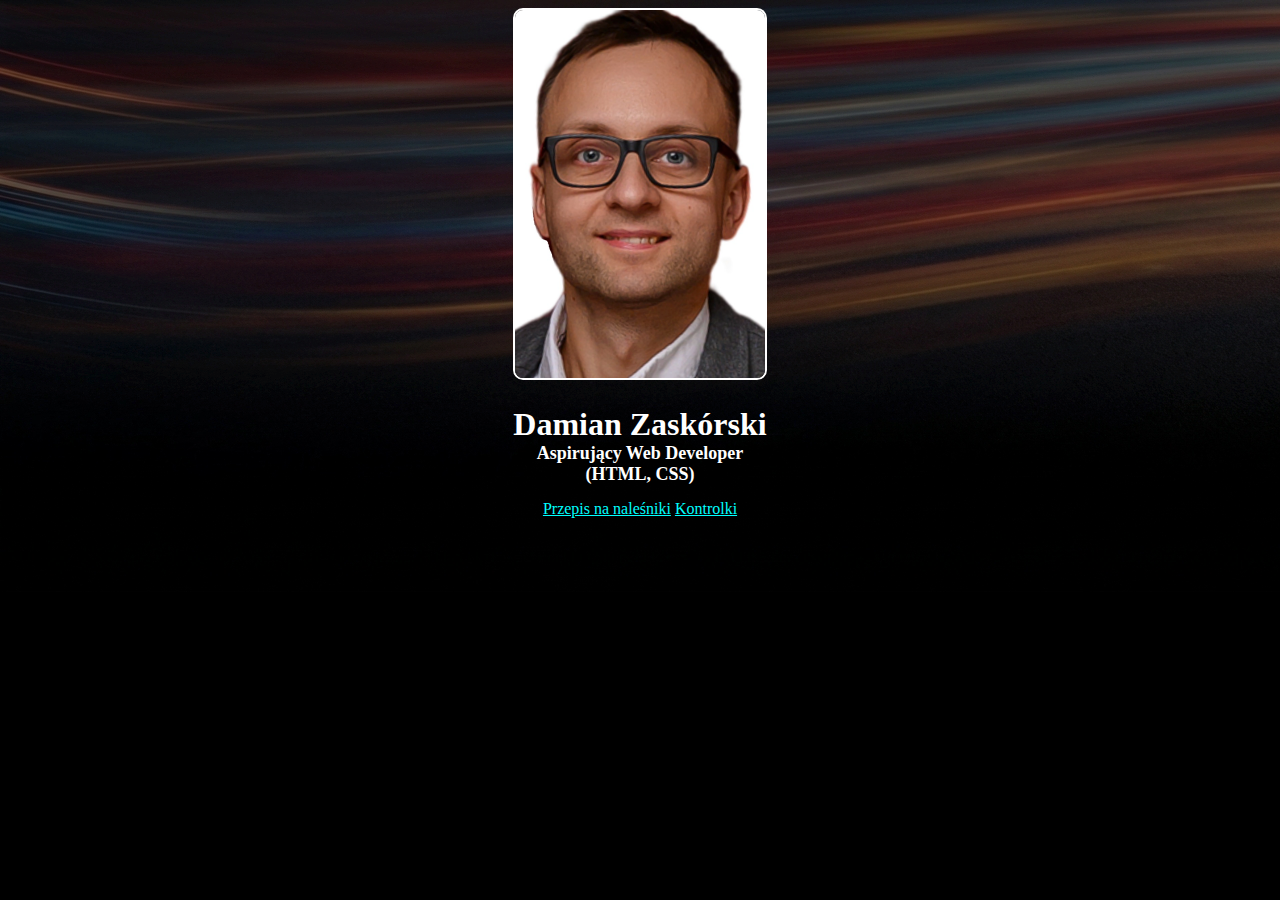
<file: index.html>
<!DOCTYPE html>
<html lang="pl">
    <head>
        <meta charset="UTF-8">
        <!-- czcionki w mobile nie sa pomniejszane, uwzglednia sie szerokosc ekranu telefonu -->
        <meta name="viewport" content="width=device-width, initial-scale=1.0"> 
        <link rel="stylesheet" href="style.css">
        <title>Damian Zaskórski</title>
    </head>
    <body>
        <main class="page">
            <img src="ja.png" alt="Zdjęcie - Damian Zaskórski">
            <h1 style="margin-bottom: 0;">Damian Zaskórski</h1>
            <h2 style="margin-top: 0; margin-bottom: 0;">Aspirujący Web Developer</h2>
            <h2 style="margin-top: 0;">(HTML, CSS)</h2>
            <a href="./recipt.html" target="_blank">Przepis na naleśniki</a>
            <a href="./controls.html" target="_blank">Kontrolki</a>
            <div class="radial-shape"></div>
        </main>
    </body>
</html>
</file>
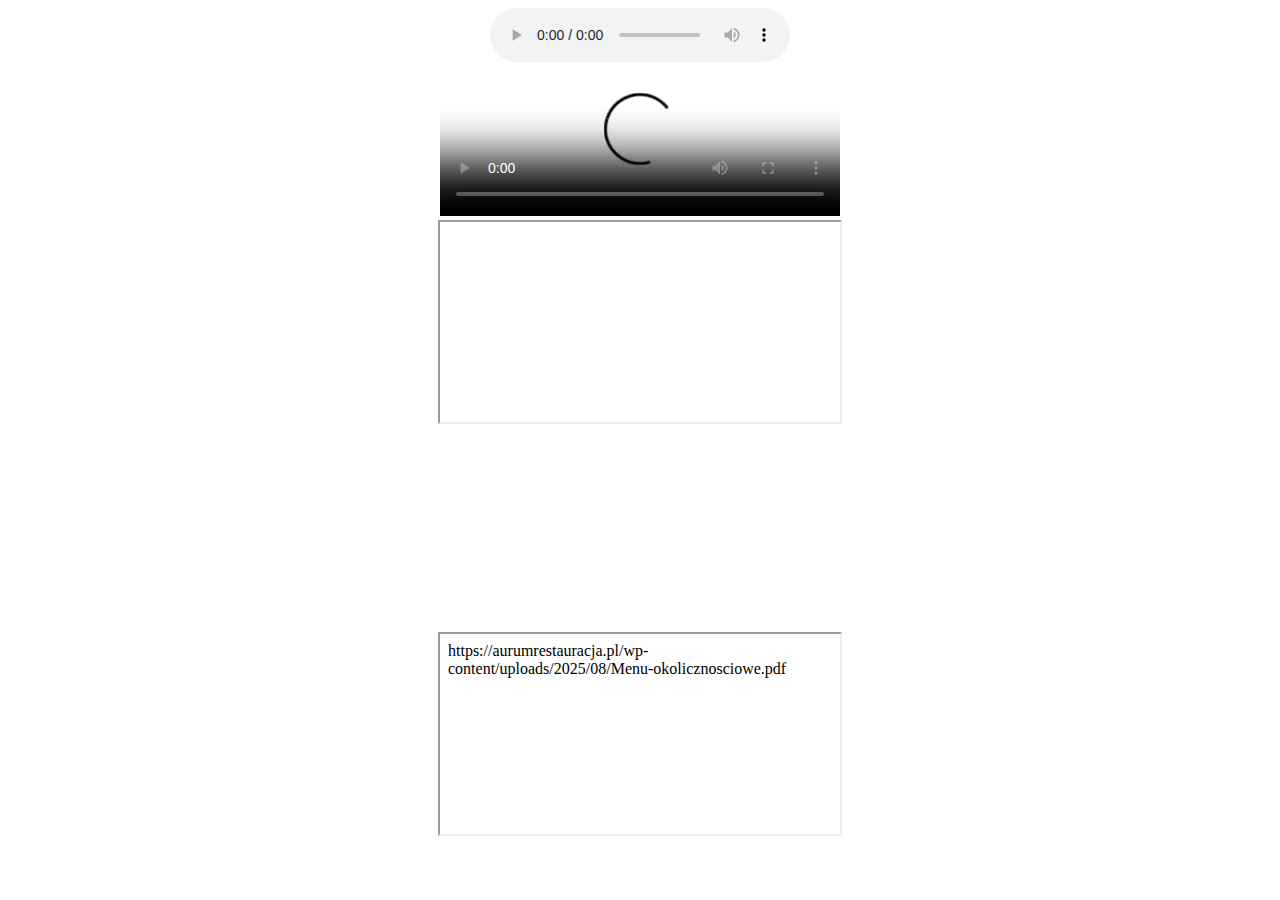
<file: controls.html>
<!DOCTYPE html>
<html>
    <head>
        <meta charset="UTF-8">
        <title>Kontrolki i inne ciekawostki w jednym miejscu</title>
    </head>
    <body style="text-align: center;">
        <audio src="https://cdn.freecodecamp.org/curriculum/js-music-player/cruising-for-a-musing.mp3" controls loop></audio><br>
        <video src="https://archive.org/download/BigBuckBunny_124/Content/big_buck_bunny_720p_surround.mp4" 
        controls 
        width="400"
        poster="https://peach.blender.org/wp-content/uploads/title_anouncement.jpg?x11217"></video><br>
        <iframe width="400" height="200" src="https://www.youtube.com/embed/u43gJJrVa1I?si=BoDW_puFsy8OEr_Z" title="Professional Cloud Architect Certification Course – Pass the Exam! (YouTube video)" allow="accelerometer; autoplay; clipboard-write; encrypted-media; gyroscope; picture-in-picture; web-share" referrerpolicy="strict-origin-when-cross-origin" allowfullscreen></iframe><br>
        <iframe src="https://www.google.com/maps/embed?pb=!1m18!1m12!1m3!1d20188.477153585052!2d19.187979283666994!3d50.76519843013803!2m3!1f0!2f0!3f0!3m2!1i1024!2i768!4f13.1!3m3!1m2!1s0x4710caa0d34423d7%3A0x3e599d27bf88c324!2sMarka%20H%C5%82aski%204%2C%2042-208%20Cz%C4%99stochowa!5e0!3m2!1spl!2spl!4v1768210101194!5m2!1spl!2spl" width="400" height="200" style="border:0;" allowfullscreen="" loading="lazy" referrerpolicy="no-referrer-when-downgrade"></iframe> <br/>
        <iframe srcdoc="https://aurumrestauracja.pl/wp-content/uploads/2025/08/Menu-okolicznosciowe.pdf" width="400" height="200" type="application/pdf"></iframe>

    </body>
</html>
</file>
<file: style.css>
body {
    background-image: url(tlo.png);
    background-repeat: no-repeat;
    background-color: black;
}

.page {
    margin-inline: auto;
    max-width: 72rem;
    padding-inline: 1rem;
    text-align: center;
}

img {
    border: 2px solid white;
    max-width: 250px;
    border-radius: 10px;
}
h1 {
    color: rgb(255, 255, 255);
}

h2 {
    font-size: 18px;
    color: rgb(255, 255, 255);
}

a:link {
    color: aqua;
}

a:hover {
    color: red;
}

.radial-shape {
    background: radial-gradient(circle cover at center, red, yellow, white);
    height: 10vh;
}
</file>
